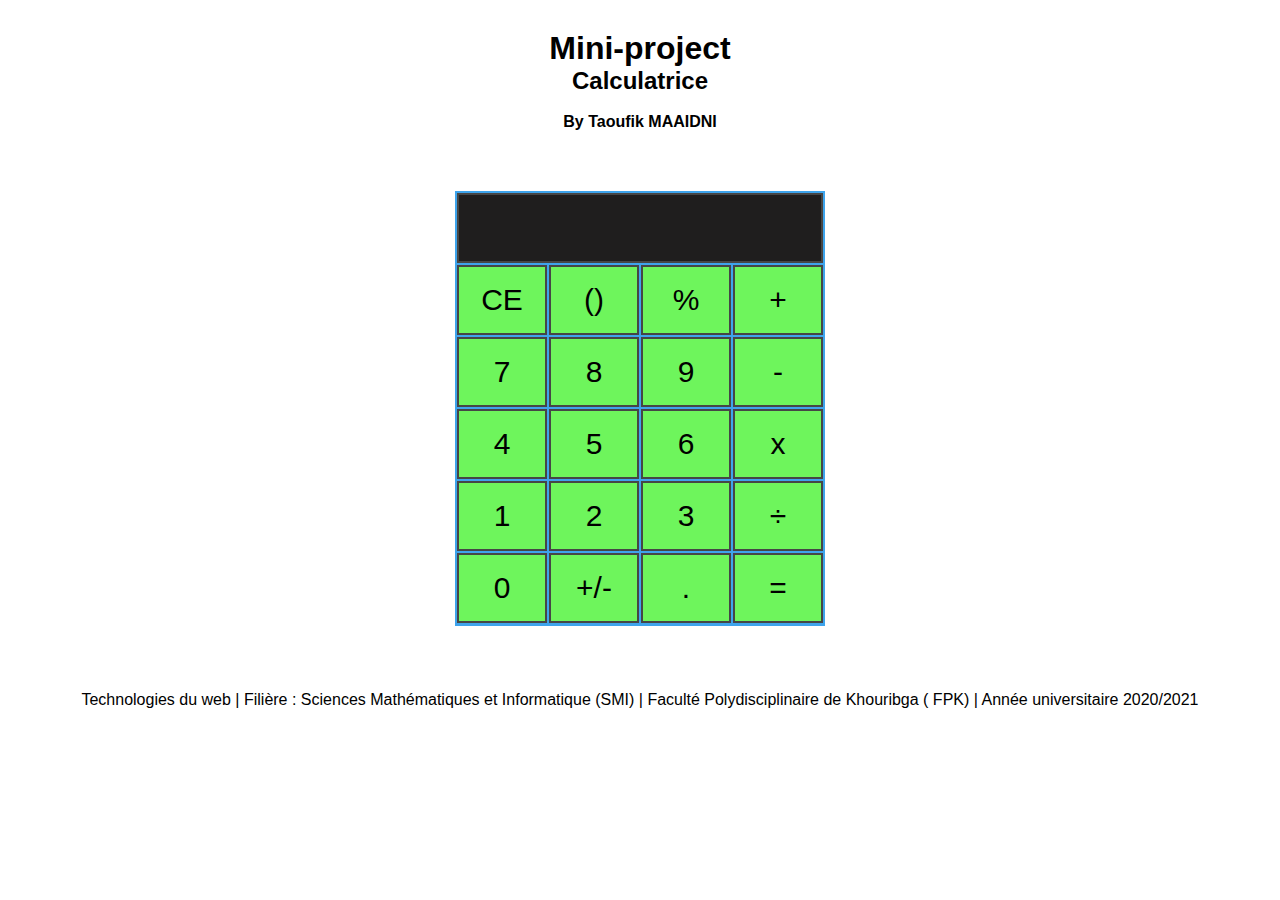
<file: calc.html>
<!DOCTYPE html>
<html lang="en">
<head>
    <meta charset="UTF-8">
    <meta name="viewport" content="width=device-width, initial-scale=1.0">
    <title>Calculator</title>
    <style>
        * {
            margin: 0px;
            padding: 0px;
            box-sizing: border-box;
            font-family: 'Lucida Sans', 'Lucida Sans Regular', 'Lucida Grande', 'Lucida Sans Unicode', Geneva, Verdana, sans-serif;
        }
        header {
            margin: 30px auto;
            text-align: center;
        }
        form {
            width: 370px;
            height: 435px;
            background-color: #3ea4ec;
            margin: 60px auto;
        }
        input {
            height: 70px;
            width: 90px;
            border: 2px solid #464646;
            font-size: 30px;
            background-color: #6ef55c;
        }
        input.screen {
            width: 100%;
            background-color:rgb(31, 30, 30);
            font-size: 60px;
            color: white;
            padding: 5px;
        }
        footer {
            margin-top: 20px;
            text-align: center;
            padding: 5px;
        }
    </style>
</head>
<body>
        <header>
            <h1>Mini-project</h1>
            <h2>Calculatrice</h2>
            <br>
            <h4>By Taoufik MAAIDNI</h4>
        </header>
        <form name="calculator" >
            
            <table>
                <tr>
                    <td colspan="4"><input type="textfield" name="ans" value="" class="screen"></td>
                </tr>
                <tr>
                    <td><input type="reset" value="CE"></td>
                    <td><input type="button" value="()" onClick="document.calculator.ans.value+=')'"></td>
                    <td><input type="button" value="%" onClick="document.calculator.ans.value+='%'"></td>
                    <td ><input type="button" value="+" onClick="document.calculator.ans.value+='+'"></td>
                </tr>
                <tr>
                    <td><input type="button" value="7" onClick="document.calculator.ans.value+='7'"></td>
                    <td><input type="button" value="8" onClick="document.calculator.ans.value+='8'"></td>
                    <td><input type="button" value="9" onClick="document.calculator.ans.value+='9'"></td>
                    <td ><input type="button" value="-" onClick="document.calculator.ans.value+='-'"></td>
                </tr>
                <tr>
                    <td><input type="button" value="4" onClick="document.calculator.ans.value+='4'"></td>
                    <td><input type="button" value="5" onClick="document.calculator.ans.value+='5'"></td>
                    <td><input type="button" value="6" onClick="document.calculator.ans.value+='6'"></td>
                    <td ><input type="button" value="x" onClick="document.calculator.ans.value+='*'"></td>
                    
                </tr>
                <tr>
                    <td><input type="button" value="1" onClick="document.calculator.ans.value+='1'"></td>
                    <td><input type="button" value="2" onClick="document.calculator.ans.value+='2'"></td>
                    <td><input type="button" value="3" onClick="document.calculator.ans.value+='3'"></td>
                    <td ><input type="button" value="÷" onClick="document.calculator.ans.value+='/'"></td>
                </tr>
                <tr>
                    <td><input type="button" value="0" onClick="document.calculator.ans.value+='0'"></td>
                    <td><input type="button" value="+/-" onClick="document.calculator.ans.value+='(-'"></td>
                    <td><input type="button" value="." onClick="document.calculator.ans.value+='.'"></td>
                    <td><input type="button" value="=" onClick="document.calculator.ans.value=eval(document.calculator.ans.value)" class="equal"></td>
                </tr>
            </table>
        </form>
        <footer>
            <p>Technologies du web | Filière : Sciences Mathématiques et Informatique (SMI) | Faculté  Polydisciplinaire de Khouribga ( FPK) | Année universitaire 2020/2021
            </p>
        </footer>
</body>
</html>
</file>
